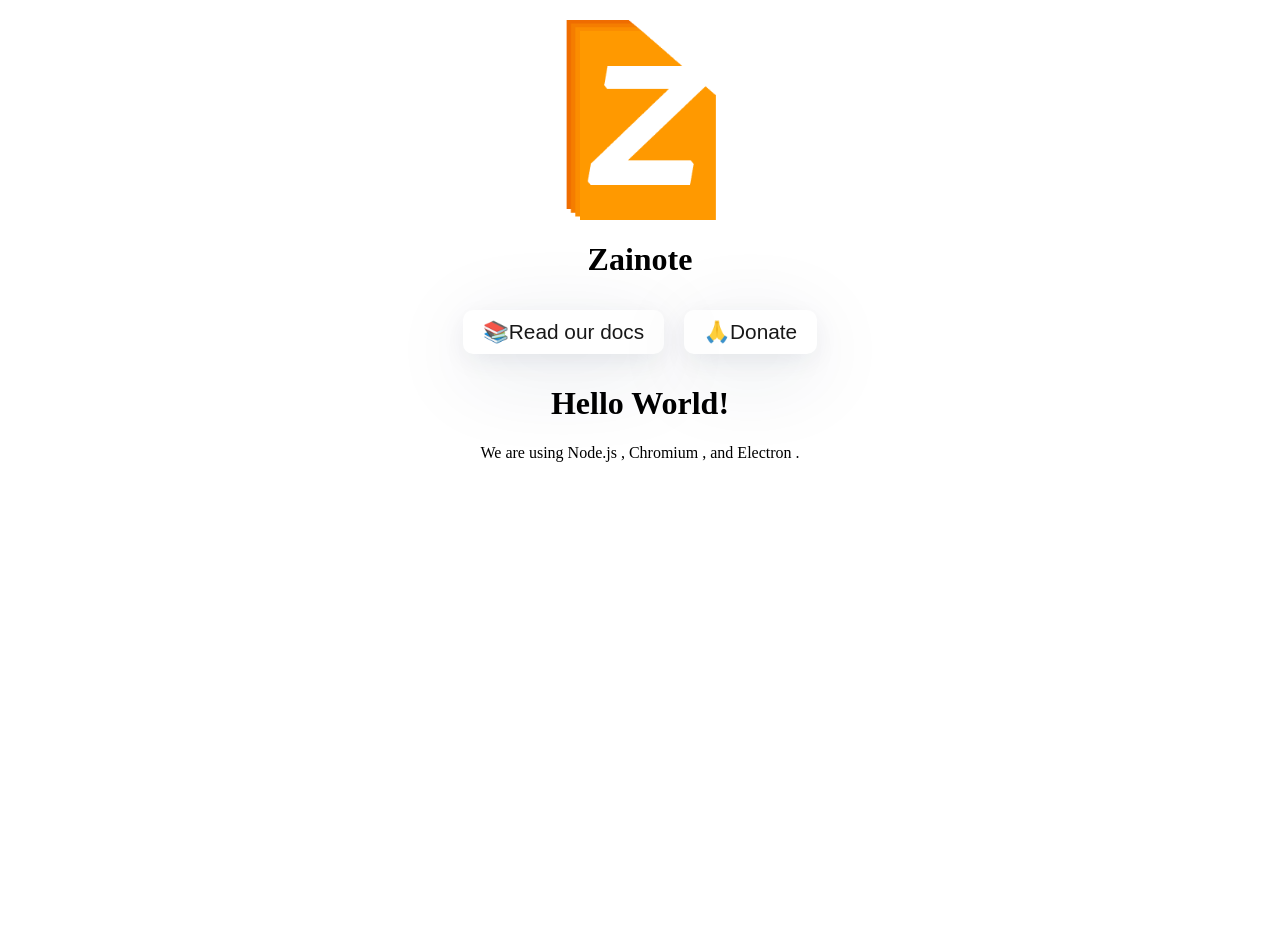
<file: index.html>
<!DOCTYPE html><html><head><meta charset=utf-8><meta http-equiv=Content-Security-Policy content="script-src 'self' 'unsafe-inline'"><title>Zainote</title><link rel=icon href=./icon.ico><script defer=defer src=./index.07230cb1b4c4c92fbbbd.js></script><link href=./index.4c30001a650d9ecb8b28.css rel=stylesheet></head><body><div id=zainote-root></div><h1>Hello World!</h1>We are using Node.js <span id=node-version></span>, Chromium <span id=chrome-version></span>, and Electron <span id=electron-version></span>.</body></html>
</file>
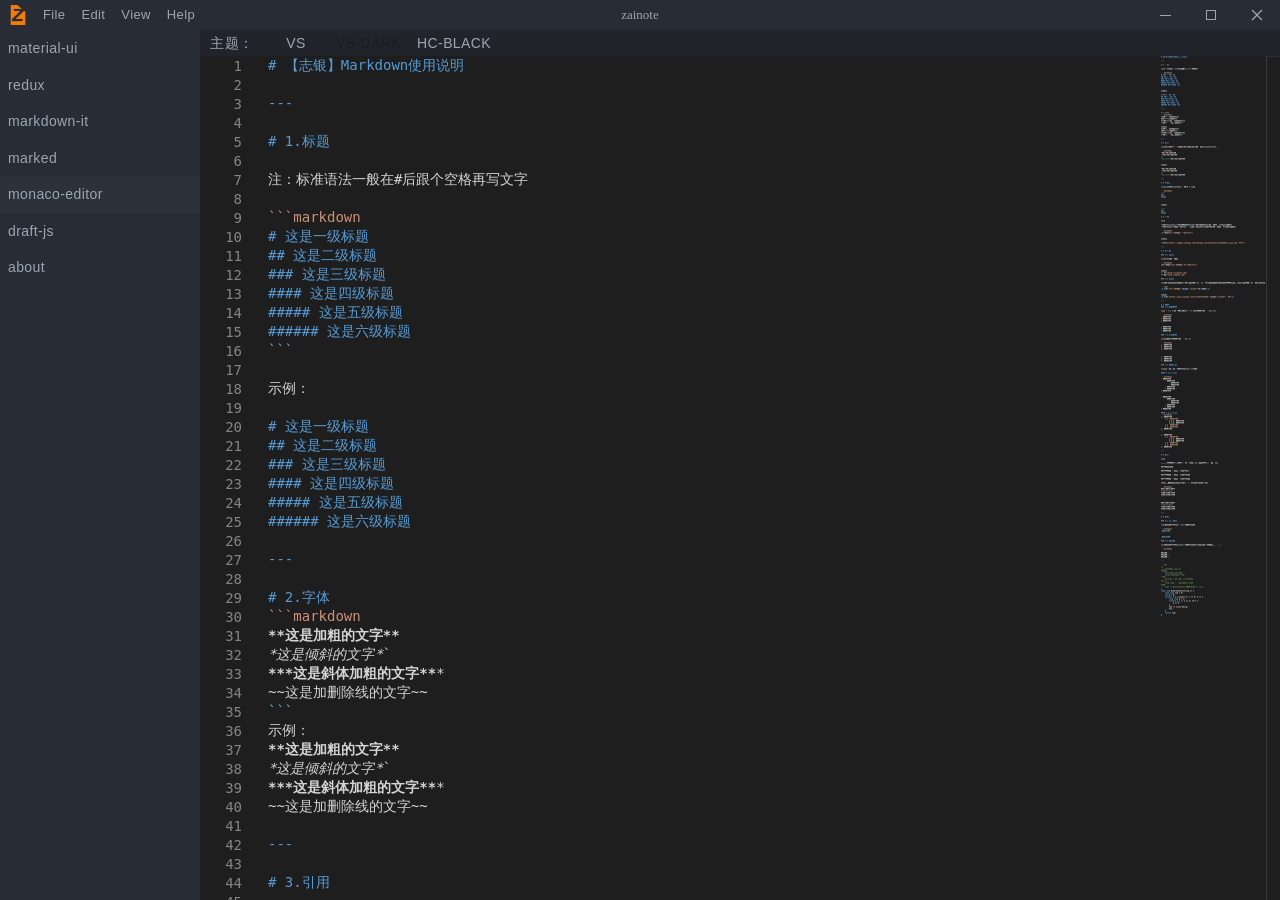
<file: out/www/index.html>
<!doctype html><html><head><meta charset="UTF-8"/><title>zainote</title><link href="./style/index.css" rel="stylesheet"></head><body><div id="zainote-root"></div><script src="./scripts/index.js"></script></body></html>
</file>
<file: out/www/style/index.css>
.ZuiWindowContainer-root {
  position: fixed;
  top: 0px;
  bottom: 0px;
  left: 0px;
  right: 0px;
  overflow: hidden;
  /* 火狐 */
  -moz-user-select: none;
  /* webkit浏览器 */
  -webkit-user-select: none;
  /* IE10 */
  -ms-user-select: none;
  /* 早期浏览器 */
  -khtml-user-select: none;
  /* 默认 */
  user-select: none;
  background-color: #282c34;
}

.window-title-bar {
  position: relative;
  width: 100%;
  height: 30px;
}
.window-title-bar .window-title-icon {
  height: 20px;
  padding-top: 5px;
  padding-left: 8px;
}

.ZuiTitleBar-root {
  position: relative;
  width: 100%;
  height: 30px;
  font-size: 13px;
  color: #9da5b4;
  background-color: #282c34;
}
.ZuiTitleBar-root .ZuiTitleBar-drag {
  position: absolute;
  top: 4px;
  bottom: 0px;
  left: 4px;
  right: 4px;
  /* electron 指定拖动窗口位置元素 */
  -webkit-app-region: drag;
}
.ZuiTitleBar-root .ZuiTitleBar-drag-maximize {
  position: absolute;
  top: 0px;
  bottom: 0px;
  left: 0px;
  right: 0px;
  /* electron 指定拖动窗口位置元素 */
  -webkit-app-region: drag;
}
.ZuiTitleBar-root .ZuiTitleBar-icon {
  position: absolute;
  top: 0px;
  left: 0px;
  width: 35px;
  height: 100%;
  z-index: 500;
}
.ZuiTitleBar-root .ZuiTitleBar-menu {
  position: absolute;
  top: 0px;
  left: 35px;
  height: 100%;
  z-index: 520;
  /* electron 排除拖动窗口位置元素 */
  -webkit-app-region: no-drag;
}
.ZuiTitleBar-root .ZuiTitleBar-info {
  position: absolute;
  top: 0px;
  left: 0px;
  right: 0px;
  height: 100%;
  display: flex;
  align-items: center;
  justify-content: center;
}
.ZuiTitleBar-root .ZuiTitleBar-controls {
  position: absolute;
  top: 0px;
  right: 0px;
  width: 138px;
  height: 100%;
  z-index: 600;
  -webkit-app-region: no-drag;
}
.ZuiTitleBar-root .ZuiTitleBar-controls .ZuiTitleBar-button {
  float: left;
  width: 46px;
  height: 100%;
  display: flex;
  align-items: center;
  justify-content: center;
}
.ZuiTitleBar-root .ZuiTitleBar-controls .ZuiTitleBar-button:hover {
  background-color: hsla(0, 0%, 100%, 0.1);
}
.ZuiTitleBar-root .ZuiTitleBar-controls .ZuiTitleBar-close:hover {
  color: #fff;
  background-color: rgba(232, 17, 35, 0.9);
}

.window-menu-bar .menu-bar-button {
  height: 30px;
  min-width: auto;
  font-size: 13px;
  font-weight: unset;
  text-transform: none;
  border-radius: 0px;
  transition: none;
  font-family: Segoe WPC, Segoe UI, sans-serif;
  cursor: default;
  color: #9da5b4;
}
.window-menu-bar .menu-bar-button:hover {
  background-color: rgba(255, 255, 255, 0.1);
}

.ZuiMenuList-root {
  display: inline-block;
}
.ZuiMenuList-root :focus {
  outline: 0px;
}
.ZuiMenuList-root .ZuiMenuList-button {
  display: inline-block;
}
.ZuiMenuList-popper .ZuiMenuList-paper {
  visibility: unset !important;
  opacity: 1 !important;
  transform: none !important;
  color: #9da5b4;
  background-color: #21252b;
}
.ZuiMenuList-popper .ZuiMenuList-paper .MuiListItem-button {
  line-height: 1;
  padding-left: 28px;
  padding-right: 28px;
  font-size: 13px;
  transition: none;
  cursor: default;
}
.ZuiMenuList-popper .ZuiMenuList-paper .MuiListItem-button .ZuiMenuList-left-text {
  margin-right: 50px;
}
.ZuiMenuList-popper .ZuiMenuList-paper .MuiListItem-button .ZuiMenuList-right-text {
  width: 100%;
  text-align: right;
}
.ZuiMenuList-popper .ZuiMenuList-paper .MuiListItem-button .ZuiMenuList-sub-icon {
  position: absolute;
  right: 10px;
}
.ZuiMenuList-popper .ZuiMenuList-paper .MuiListItem-button:hover {
  background-color: #2c313a;
}
.ZuiMenuList-popper .ZuiMenuList-paper .ZuiMenuList-button-hover {
  background-color: #2c313a;
}
.ZuiMenuList-popper .ZuiMenuList-paper .ZuiMenuList-split-line {
  height: 1px;
  margin: 5px 15px;
  background: #777;
}
.ZuiMenuList-popper .ZuiMenuList-paper .ZuiMenuList-sub-list {
  width: 100%;
}
.ZuiMenuList-popper .ZuiMenuList-paper .ZuiMenuList-sub-list .ZuiMenuList-button {
  width: 100%;
}

.window-content {
  position: relative;
  width: 100%;
  height: calc(100% - 30px);
}

.zainote-try {
  width: 100%;
  height: 100%;
}
.zainote-try .zainote-try-select {
  float: left;
  width: 200px;
  height: 100%;
  background-color: #282c34;
}
.zainote-try .zainote-try-select .try-select-button {
  display: block;
  width: 100%;
  text-align: left;
  text-transform: none;
  border-radius: 0px;
  transition: none;
  color: #9da5b4;
}
.zainote-try .zainote-try-select .button-selected {
  background-color: #2c313a;
}
.zainote-try .zainote-try-content {
  float: right;
  width: calc(100% - 200px);
  height: 100%;
}

.material-ui {
  width: 100%;
  height: 100%;
  background: #fff;
}

.zainote-redux {
  width: 100%;
  height: 100%;
  background: #fff;
}

.markdown-it-demo {
  position: relative;
  width: 100%;
  height: 100%;
}
.markdown-it-demo .markdown-it-zain {
  position: absolute;
  top: 0px;
  width: 100%;
  height: 100%;
}
.markdown-it-demo .markdown-it-zain .markdown-it-origin {
  position: absolute;
  left: 0px;
  width: calc(50% - 6px);
  height: calc(100% - 5px);
  resize: none;
}
.markdown-it-demo .markdown-it-zain .markdown-it-out {
  position: absolute;
  right: 0px;
  width: 50%;
  height: 100%;
  overflow: auto;
  background: #fff;
}
.markdown-it-demo .markdown-it-zain .markdown-it-out .markdown-it-html {
  position: absolute;
  top: 0px;
  width: 100%;
  height: 50%;
  overflow: auto;
}
.markdown-it-demo .markdown-it-zain .markdown-it-out .markdown-html-string {
  position: absolute;
  bottom: 0px;
  width: calc(100% - 6px);
  height: calc(50% - 6px);
  overflow: auto;
  resize: none;
  color: #000;
  background: #fff;
}
.markdown-it-demo .markdown-it-iframe {
  position: absolute;
  bottom: 0px;
  width: 100%;
  height: 50%;
}

.zainote-marked {
  position: relative;
  width: 100%;
  height: 100%;
}
.zainote-marked .marked-origin {
  position: absolute;
  left: 0px;
  width: calc(50% - 6px);
  height: calc(100% - 6px);
  resize: none;
}
.zainote-marked .marked-out {
  position: absolute;
  right: 0px;
  width: 50%;
  height: 100%;
  overflow: auto;
  background: #fff;
}
.zainote-marked .marked-out .marked-html {
  position: absolute;
  top: 0px;
  width: 100%;
  height: 50%;
  overflow: auto;
}
.zainote-marked .marked-out .marked-html-string {
  position: absolute;
  bottom: 0px;
  width: calc(100% - 6px);
  height: calc(50% - 6px);
  overflow: auto;
  resize: none;
  color: #000;
  background: #fff;
}

.zainote-monaco-editor {
  position: relative;
  width: 100%;
  height: 100%;
}
.zainote-monaco-editor .monaco-editor-title {
  position: absolute;
  width: 100%;
  height: 26px;
  background-color: #21252b;
}
.zainote-monaco-editor .monaco-editor-title .monaco-theme-des {
  color: #9da5b4;
}
.zainote-monaco-editor .monaco-editor-title .monaco-theme-button {
  line-height: 1;
}
.zainote-monaco-editor .monaco-editor-content {
  position: absolute;
  top: 26px;
  width: 100%;
  height: calc(100% - 26px);
}

.ZainoteTry-draft-js {
  width: 100%;
  height: 100%;
  background: #fff;
}
.ZainoteTry-draft-js .draft-js-controls {
  width: 100%;
  height: 40px;
  background-color: #21252b;
  overflow: hidden;
}
.ZainoteTry-draft-js .draft-js-controls .controls-button-all {
  width: 1011px;
}
.ZainoteTry-draft-js .draft-js-controls .controls-button-all .controls-button {
  text-transform: none;
}
.ZainoteTry-draft-js .draft-js-controls .controls-button-all .vertical-divider:after {
  content: "";
  margin-left: 8px;
  padding-left: 8px;
  border-left: 1px solid #c0c4cc;
  height: 20px;
  display: inline-block;
  vertical-align: middle;
}
.ZainoteTry-draft-js .draft-js-controls:hover {
  overflow-x: auto;
  /*控制整个滚动条*/
  /*滚动条两端方向按钮*/
  /*滚动条中间滑动部分*/
  /*滚动条右下角区域*/
}
.ZainoteTry-draft-js .draft-js-controls:hover::-webkit-scrollbar {
  width: 4px;
  height: 4px;
  background-clip: padding-box;
  background-color: #21252b;
}
.ZainoteTry-draft-js .draft-js-controls:hover::-webkit-scrollbar-button {
  width: 0px;
  background-color: #21252b;
}
.ZainoteTry-draft-js .draft-js-controls:hover::-webkit-scrollbar-thumb {
  background-color: #4e5053;
  border-radius: 5px;
}
.ZainoteTry-draft-js .draft-js-controls:hover::-webkit-scrollbar-corner {
  background-color: #21252b;
}
.ZainoteTry-draft-js .draft-js-editor {
  position: relative;
  width: 100%;
  height: calc(100% - 36px);
}
.ZainoteTry-draft-js .draft-js-editor .DraftEditor-root .public-DraftEditorPlaceholder-root {
  padding: 5px;
  color: #9197a3;
}
.ZainoteTry-draft-js .draft-js-editor .DraftEditor-root .public-DraftEditorPlaceholder-hasFocus {
  color: #bdc1c9;
}
.ZainoteTry-draft-js .draft-js-editor .DraftEditor-root .DraftEditor-editorContainer {
  border-left: 0px;
}
.ZainoteTry-draft-js .draft-js-editor .DraftEditor-root .DraftEditor-editorContainer .public-DraftEditor-content {
  position: absolute;
  top: 0px;
  bottom: 0px;
  left: 0px;
  right: 0px;
  padding: 5px;
  overflow: auto;
}
.ZainoteTry-draft-js .editor-hide-placeholder .public-DraftEditorPlaceholder-root {
  display: none;
}

.zainote-about {
  height: calc(100% - 100px);
  padding: 50px 100px;
  background: #fff;
}
.zainote-about .about-version-line {
  line-height: 26px;
}
</file>
